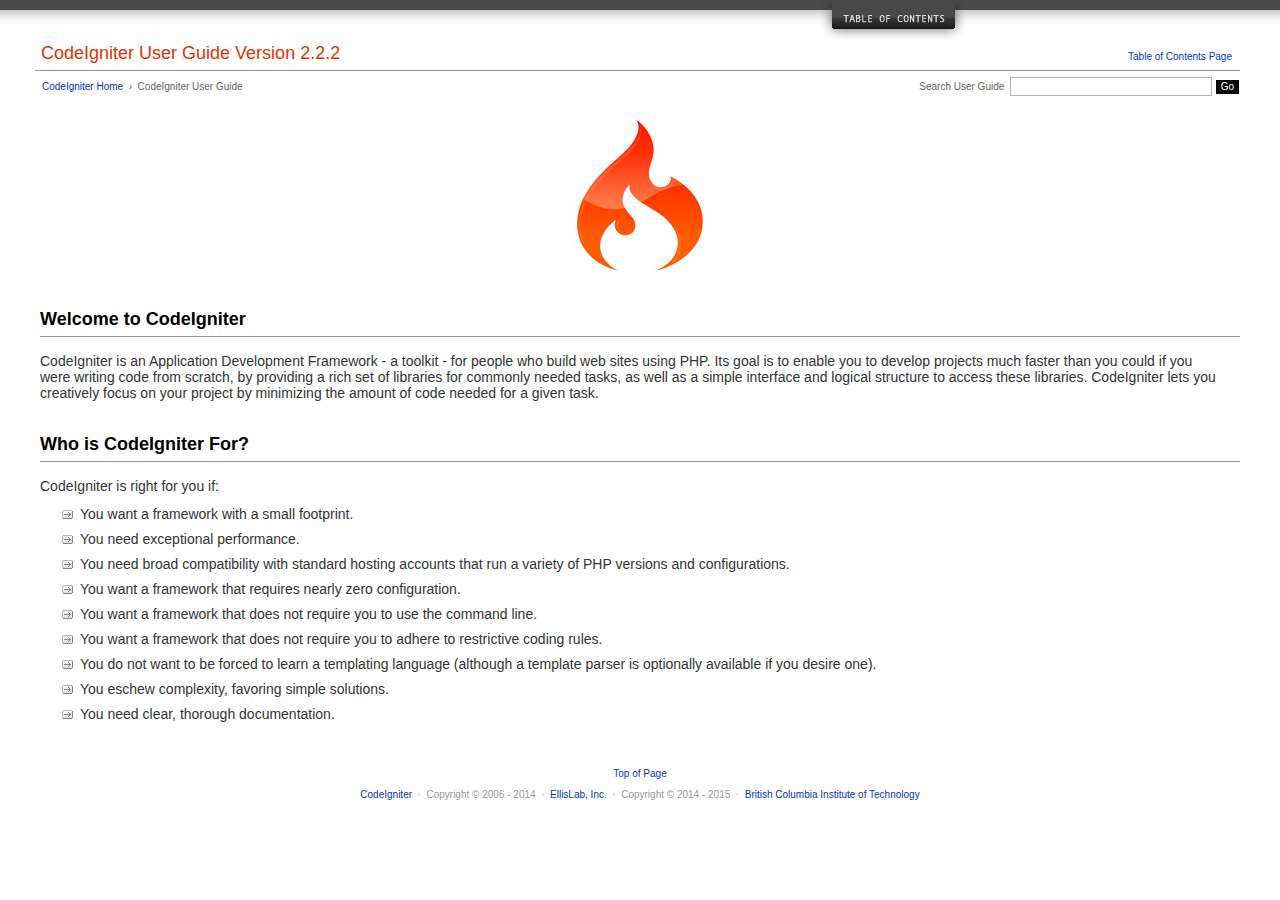
<file: user_guide/index.html>
<!DOCTYPE html PUBLIC "-//W3C//DTD XHTML 1.0 Transitional//EN" "http://www.w3.org/TR/xhtml1/DTD/xhtml1-transitional.dtd">
<html xmlns="http://www.w3.org/1999/xhtml" xml:lang="en" lang="en">
<head>

<meta http-equiv="Content-Type" content="text/html; charset=utf-8" />
<title>Welcome to CodeIgniter : CodeIgniter User Guide</title>

<style type='text/css' media='all'>@import url('userguide.css');</style>
<link rel='stylesheet' type='text/css' media='all' href='userguide.css' />

<script type="text/javascript" src="nav/nav.js"></script>
<script type="text/javascript" src="nav/prototype.lite.js"></script>
<script type="text/javascript" src="nav/moo.fx.js"></script>
<script type="text/javascript" src="nav/user_guide_menu.js"></script>

<meta http-equiv='expires' content='-1' />
<meta http-equiv= 'pragma' content='no-cache' />
<meta name='robots' content='all' />
<meta name='author' content='ExpressionEngine Dev Team' />
<meta name='description' content='CodeIgniter User Guide' />

</head>
<body>

<!-- START NAVIGATION -->
<div id="nav"><div id="nav_inner"><script type="text/javascript">create_menu('null');</script></div></div>
<div id="nav2"><a name="top"></a><a href="javascript:void(0);" onclick="myHeight.toggle();"><img src="images/nav_toggle_darker.jpg" width="154" height="43" border="0" title="Toggle Table of Contents" alt="Toggle Table of Contents" /></a></div>
<div id="masthead">
<table cellpadding="0" cellspacing="0" border="0" style="width:100%">
<tr>
<td><h1>CodeIgniter User Guide Version 2.2.2</h1></td>
<td id="breadcrumb_right"><a href="toc.html">Table of Contents Page</a></td>
</tr>
</table>
</div>
<!-- END NAVIGATION -->


<table cellpadding="0" cellspacing="0" border="0" style="width:100%">
<tr>
<td id="breadcrumb">
<a href="http://codeigniter.com/">CodeIgniter Home</a> &nbsp;&#8250;&nbsp; CodeIgniter User Guide
</td>
<td id="searchbox"><form method="get" action="http://www.google.com/search"><input type="hidden" name="as_sitesearch" id="as_sitesearch" value="codeigniter.com/user_guide/" />Search User Guide&nbsp; <input type="text" class="input" style="width:200px;" name="q" id="q" size="31" maxlength="255" value="" />&nbsp;<input type="submit" class="submit" name="sa" value="Go" /></form></td>
</tr>
</table>



<br clear="all" />

<div class="center"><img src="images/ci_logo_flame.jpg" width="150" height="164" border="0" alt="CodeIgniter" /></div>


<!-- START CONTENT -->
<div id="content">



<h2>Welcome to CodeIgniter</h2>

<p>CodeIgniter is an Application Development Framework - a toolkit - for people who build web sites using PHP.
Its goal is to enable you to develop projects much faster than you could if you were writing code
from scratch, by providing a rich set of libraries for commonly needed tasks, as well as a simple interface and
logical structure to access these libraries. CodeIgniter lets you creatively focus on your project by
minimizing the amount of code needed for a given task.</p>


<h2>Who is CodeIgniter For?</h2>

<p>CodeIgniter is right for you if:</p>

<ul>
<li>You want a framework with a small footprint.</li>
<li>You need exceptional performance.</li>
<li>You need broad compatibility with standard hosting accounts that run a variety of PHP versions and configurations.</li>
<li>You want a framework that requires nearly zero configuration.</li>
<li>You want a framework that does not require you to use the command line.</li>
<li>You want a framework that does not require you to adhere to restrictive coding rules.</li>
<li>You do not want to be forced to learn a templating language (although a template parser is optionally available if you desire one).</li>
<li>You eschew complexity, favoring simple solutions.</li>
<li>You need clear, thorough documentation.</li>
</ul>


</div>
<!-- END CONTENT -->


<div id="footer">
<p><a href="#top">Top of Page</a></p>
<p><a href="http://codeigniter.com">CodeIgniter</a> &nbsp;&middot;&nbsp; Copyright &#169; 2006 - 2014 &nbsp;&middot;&nbsp; <a href="http://ellislab.com/">EllisLab, Inc.</a> &nbsp;&middot;&nbsp; Copyright &#169; 2014 - 2015 &nbsp;&middot;&nbsp; <a href="http://bcit.ca/">British Columbia Institute of Technology</a></p>
</div>



</body>
</html>
</file>
<file: user_guide/userguide.css>
body {
 margin: 0;
 padding: 0;
 font-family: Lucida Grande, Verdana, Geneva, Sans-serif;
 font-size: 14px;
 color: #333;
 background-color: #fff;
}

a {
 color: #0134c5;
 background-color: transparent;
 text-decoration: none;
 font-weight: normal;
 outline-style: none;
}
a:visited {
 color: #0134c5;
 background-color: transparent;
 text-decoration: none;
 outline-style: none;
}
a:hover {
 color: #000;
 text-decoration: none;
 background-color: transparent;
 outline-style: none;
}

#breadcrumb {
 float: left;
 background-color: transparent;
 margin: 10px 0 0 42px;
 padding: 0;
 font-size: 10px;
 color: #666;
}
#breadcrumb_right {
 float: right;
 width: 175px;
 background-color: transparent;
 padding: 8px 8px 3px 0;
 text-align: right;
 font-size: 10px;
 color: #666;
}
#nav {
 background-color: #494949;
 margin: 0;
 padding: 0;
}
#nav2 {
 background: #fff url(images/nav_bg_darker.jpg) repeat-x left top;
 padding: 0 310px 0 0;
 margin: 0;
 text-align: right;
}
#nav_inner {
 background-color: transparent;
 padding: 8px 12px 0 20px;
 margin: 0;
 font-family: Lucida Grande, Verdana, Geneva, Sans-serif;
 font-size: 11px;
}

#nav_inner h3 {
 font-size: 12px;
 color: #fff;
 margin: 0;
 padding: 0;
}

#nav_inner .td_sep {
 background: transparent url(images/nav_separator_darker.jpg) repeat-y left top;
 width: 25%;
 padding: 0 0 0 20px;
}
#nav_inner .td {
 width: 25%;
}
#nav_inner p {
 color: #eee;
 background-color: transparent;
 padding:0;
 margin: 0 0 10px 0;
}
#nav_inner ul {
 list-style-image: url(images/arrow.gif);
 padding: 0 0 0 18px;
 margin: 8px 0 12px 0;
}
#nav_inner li {
 padding: 0;
 margin: 0 0 4px 0;
}

#nav_inner a {
 color: #eee;
 background-color: transparent;
 text-decoration: none;
 font-weight: normal;
 outline-style: none;
}

#nav_inner a:visited {
 color: #eee;
 background-color: transparent;
 text-decoration: none;
 outline-style: none;
}

#nav_inner a:hover {
 color: #ccc;
 text-decoration: none;
 background-color: transparent;
 outline-style: none;
}

#masthead {
 margin: 0 40px 0 35px;
 padding: 0 0 0 6px;
 border-bottom: 1px solid #999;
}

#masthead h1 {
background-color: transparent;
color: #e13300;
font-size: 18px;
font-weight: normal;
margin: 0;
padding: 0 0 6px 0;
}

#searchbox {
 background-color: transparent;
 padding: 6px 40px 0 0;
 text-align: right;
 font-size: 10px;
 color: #666;
}

#img_welcome {
 border-bottom: 1px solid #D0D0D0;
 margin: 0 40px 0 40px;
 padding: 0;
 text-align: center;
}

#content {
 margin: 20px 40px 0 40px;
 padding: 0;
}

#content p {
 margin: 12px 20px 12px 0;
}

#content h1 {
color: #e13300;
border-bottom: 1px solid #666;
background-color: transparent;
font-weight: normal;
font-size: 24px;
margin: 0 0 20px 0;
padding: 3px 0 7px 3px;
}

#content h2 {
 background-color: transparent;
 border-bottom: 1px solid #999;
 color: #000;
 font-size: 18px;
 font-weight: bold;
 margin: 28px 0 16px 0;
 padding: 5px 0 6px 0;
}

#content h3 {
 background-color: transparent;
 color: #333;
 font-size: 16px;
 font-weight: bold;
 margin: 16px 0 15px 0;
 padding: 0 0 0 0;
}

#content h4 {
 background-color: transparent;
 color: #444;
 font-size: 14px;
 font-weight: bold;
 margin: 22px 0 0 0;
 padding: 0 0 0 0;
}

#content img {
 margin: auto;
 padding: 0;
}

#content code {
 font-family: Monaco, Verdana, Sans-serif;
 font-size: 12px;
 background-color: #f9f9f9;
 border: 1px solid #D0D0D0;
 color: #002166;
 display: block;
 margin: 14px 0 14px 0;
 padding: 12px 10px 12px 10px;
}

#content pre {
 font-family: Monaco, Verdana, Sans-serif;
 font-size: 12px;
 background-color: #f9f9f9;
 border: 1px solid #D0D0D0;
 color: #002166;
 display: block;
 margin: 14px 0 14px 0;
 padding: 12px 10px 12px 10px;
}

#content .path {
 background-color: #EBF3EC;
 border: 1px solid #99BC99;
 color: #005702;
 text-align: center;
 margin: 0 0 14px 0;
 padding: 5px 10px 5px 8px;
}

#content dfn {
 font-family: Lucida Grande, Verdana, Geneva, Sans-serif;
 color: #00620C;
 font-weight: bold;
 font-style: normal;
}
#content var {
 font-family: Lucida Grande, Verdana, Geneva, Sans-serif;
 color: #8F5B00;
 font-weight: bold;
 font-style: normal;
}
#content samp {
 font-family: Lucida Grande, Verdana, Geneva, Sans-serif;
 color: #480091;
 font-weight: bold;
 font-style: normal;
}
#content kbd {
 font-family: Lucida Grande, Verdana, Geneva, Sans-serif;
 color: #A70000;
 font-weight: bold;
 font-style: normal;
}

#content ul {
 list-style-image: url(images/arrow.gif);
 margin: 10px 0 12px 0;
}

li.reactor {
 list-style-image: url(images/reactor-bullet.png);
}
#content li {
 margin-bottom: 9px;
}

#content li p {
 margin-left: 0;
 margin-right: 0;
}

#content .tableborder {
 border: 1px solid #999;
}
#content th {
 font-weight: bold;
 text-align: left;
 font-size: 12px;
 background-color: #666;
 color: #fff;
 padding: 4px;
}

#content .td {
 font-weight: normal;
 font-size: 12px;
 padding: 6px;
 background-color: #f3f3f3;
}

#content .tdpackage {
 font-weight: normal;
 font-size: 12px;
}

#content .important {
 background: #FBE6F2;
 border: 1px solid #D893A1;
 color: #333;
 margin: 10px 0 5px 0;
 padding: 10px;
}

#content .important p {
 margin: 6px 0 8px 0;
 padding: 0;
}

#content .important .leftpad {
 margin: 6px 0 8px 0;
 padding-left: 20px;
}

#content .critical {
 background: #FBE6F2;
 border: 1px solid #E68F8F;
 color: #333;
 margin: 10px 0 5px 0;
 padding: 10px;
}

#content .critical p {
 margin: 5px 0 6px 0;
 padding: 0;
}


#footer {
background-color: transparent;
font-size: 10px;
padding: 16px 0 15px 0;
margin: 20px 0 0 0;
text-align: center;
}

#footer p {
 font-size: 10px;
 color: #999;
 text-align: center;
}
#footer address {
 font-style: normal;
}

.center {
 text-align: center;
}

img {
 padding:0;
 border: 0;
 margin: 0;
}

.nopad {
 padding:0;
 border: 0;
 margin: 0;
}


form {
 margin: 0;
 padding: 0;
}

.input {
 font-family: Lucida Grande, Verdana, Geneva, Sans-serif;
 font-size: 11px;
 color: #333;
 border: 1px solid #B3B4BD;
 width: 100%;
 font-size: 11px;
 height: 1.5em;
 padding: 0;
 margin: 0;
}

.textarea {
 font-family: Lucida Grande, Verdana, Geneva, Sans-serif;
 font-size: 14px;
 color: #143270;
 background-color: #f9f9f9;
 border: 1px solid #B3B4BD;
 width: 100%;
 padding: 6px;
 margin: 0;
}

.select {
 background-color: #fff;
 font-size:  11px;
 font-weight: normal;
 color: #333;
 padding: 0;
 margin: 0 0 3px 0;
}

.checkbox {
 background-color: transparent;
 padding: 0;
 border: 0;
}

.submit {
 background-color: #000;
 color: #fff;
 font-weight: normal;
 font-size: 10px;
 border: 1px solid #fff;
 margin: 0;
 padding: 1px 5px 2px 5px;
}
</file>
